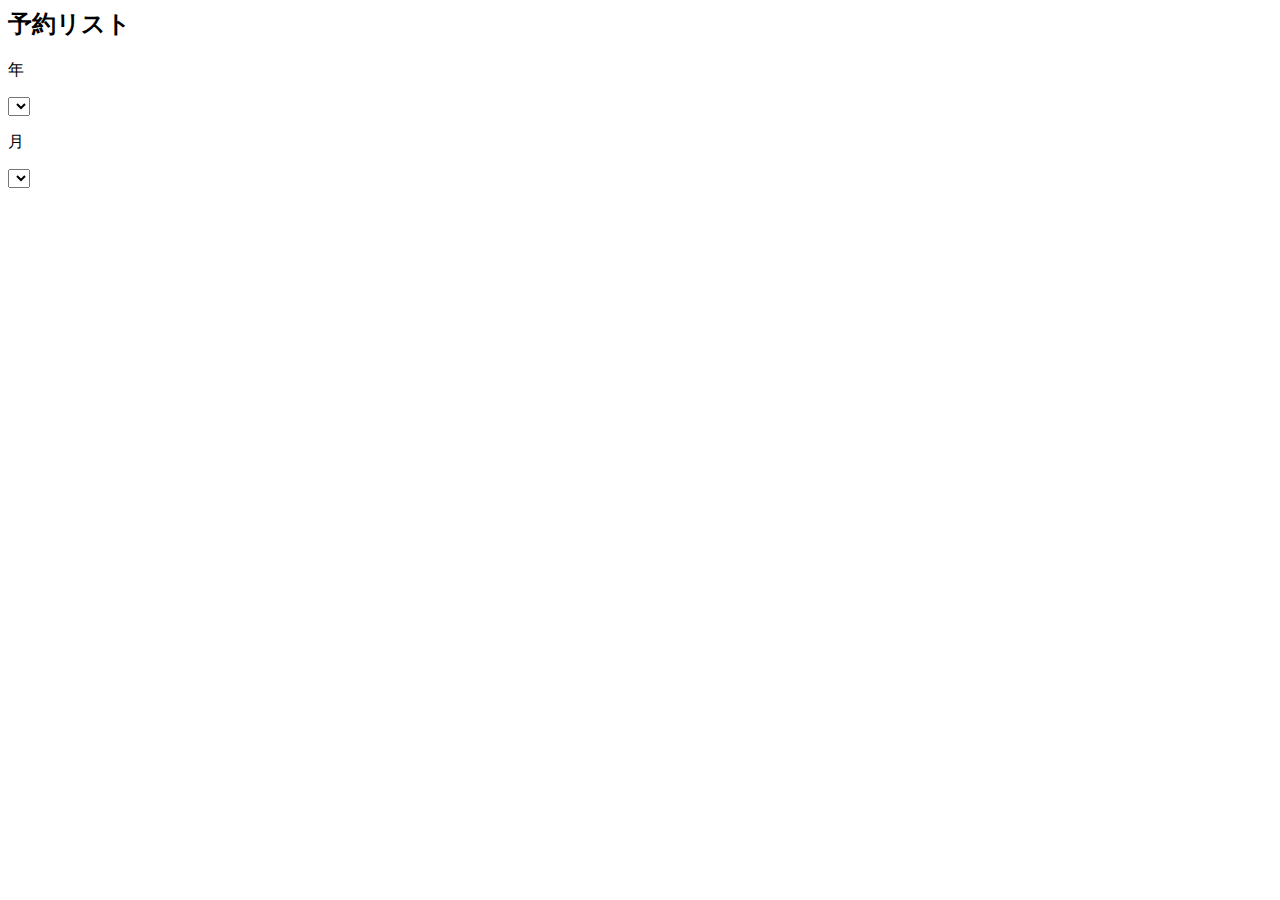
<file: src/main/resources/templates/admin/index.html>
<!DOCTYPE>
<html lang="ja" xmlns:th="http://www.thymeleaf.org"
	xmlns:layout="http://www.ultraq.net.nz/thymeleaf/layout"
	layout:decorate="~{layout/layout}">
<head>
<meta charset="UTF-8" th:remove="tag">
<meta name="viewport" content="width=device-width, initial-scale=1">
<title>予約システム：予約一覧画面</title>
<script th:src="@{/js/admin.js}"></script>
</head>
<body>
	<main layout:fragment="content">
		<div class="container w-50">

			<p th:if="${flush != null}" id="flush-success"
				class="js-5 my-5 mx-auto" th:text="${flush}"></p>

			<h2 class="text-center mt-5">予約リスト</h2>

			<div
				class="mx-auto d-flex justify-content-around align-items-center date my-5">
				<div class="w-25 text-center">
					<p>年</p>
					<select id="yearSelect" class="select text-center w-50"
						onchange="getReservationsByYearAndMonth()">
					</select>
				</div>
				<div class="w-25 text-center">
					<p>月</p>
					<select id="monthSelect" class="select text-center w-50"
						onchange="getReservationsByYearAndMonth()">
					</select>
				</div>
			</div>

			<table id="reservationList" class="border mx-auto w-100">
			</table>
			<div id="pagenation" class="mt-3"></div>
			<div id="noDataMessage"></div>
		</div>
	</main>
</body>
</html>
</file>
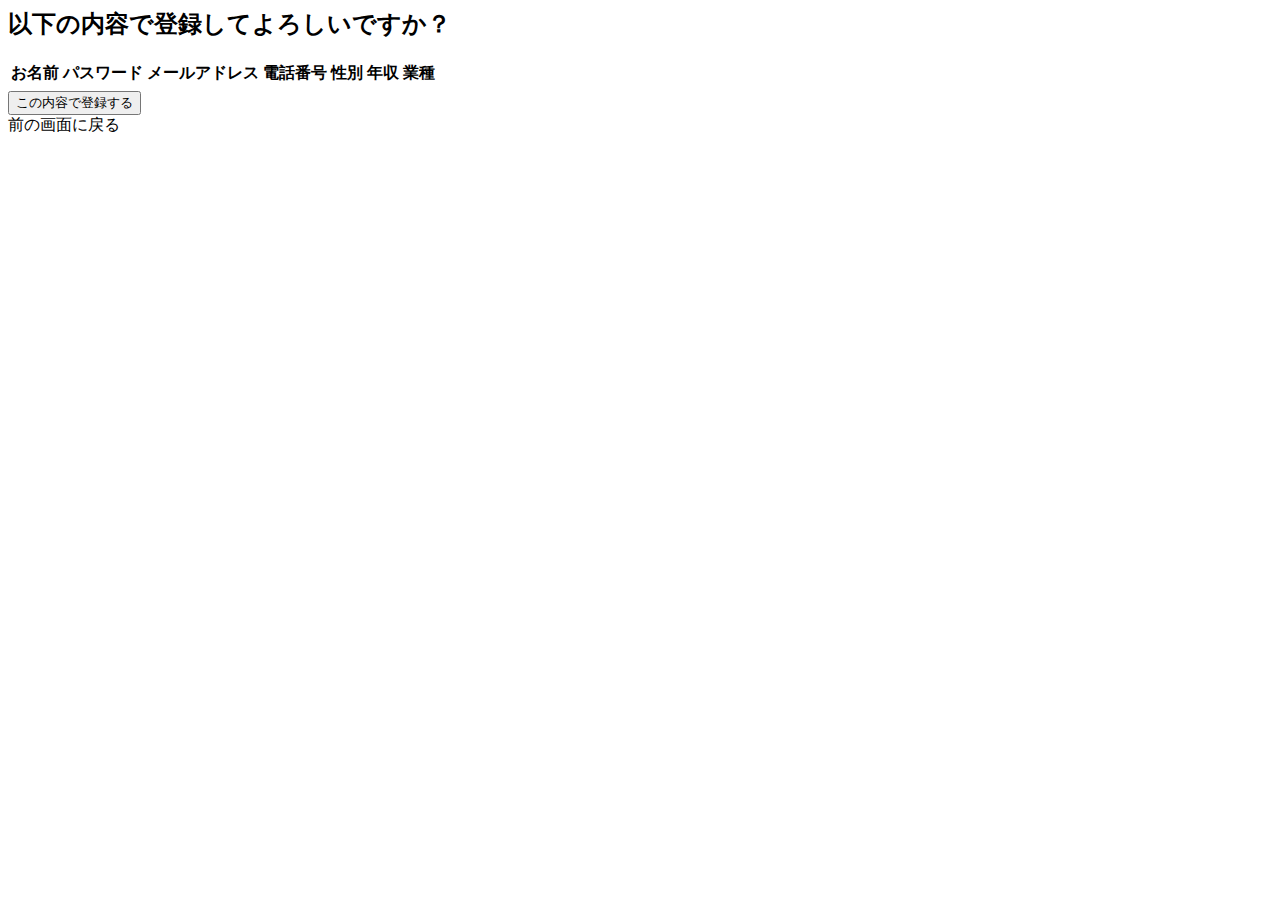
<file: src/main/resources/templates/confirm.html>
<!DOCTYPE>
<html lang="ja" xmlns:th="http://www.thymeleaf.org"
	xmlns:layout="http://www.ultraq.net.nz/thymeleaf/layout"
	layout:decorate="~{layout/layout}">
<head>
<meta charset="UTF-8" th:remove="tag">
<meta name="viewport" content="width=device-width, initial-scale=1">
</head>
<body>
	<main layout:fragment="content">
		<h2 class="text-center my-5">以下の内容で登録してよろしいですか？</h2>
		<table class="mx-auto w-50 h-75 fs-5 mb-5 vertical">
			<thead class="w-50">
				<tr>
					<th>お名前</th>
					<th>パスワード</th>
					<th>メールアドレス</th>
					<th>電話番号</th>
					<th>性別</th>
					<th>年収</th>
					<th>業種</th>
				</tr>
			</thead>
			<tbody class="w-50">
				<tr>
					<td th:text="${#session.getAttribute('user').username}"></td>
					<td th:text="${#session.getAttribute('user').password}"></td>
					<td th:text="${#session.getAttribute('user').email}"></td>
					<td th:text="${#session.getAttribute('user').phone}"></td>
					<td
						th:text="${T(com.example.demo.util.Type).GENDERS.get(#session.getAttribute('user').gender)}"></td>
					<td
						th:text="${T(com.example.demo.util.Income).INCOME.get(#session.getAttribute('user').income)}"></td>
					<td
						th:text="${T(com.example.demo.util.Job).INDUSTRY.get(#session.getAttribute('user').industry)}"></td>
				</tr>
			</tbody>
		</table>

		<form th:action="@{/register}" class="w-50 mx-auto text-center mb-5"
			method="post">
			<button type="submit" class="btn btn-primary w-50">この内容で登録する</button>
			<div class="text-center">
				<a th:href="@{/register}"
					class="btn btn-secondary mx-auto my-5 w-50">前の画面に戻る</a>
			</div>
		</form>
	</main>
</body>
</html>
</file>
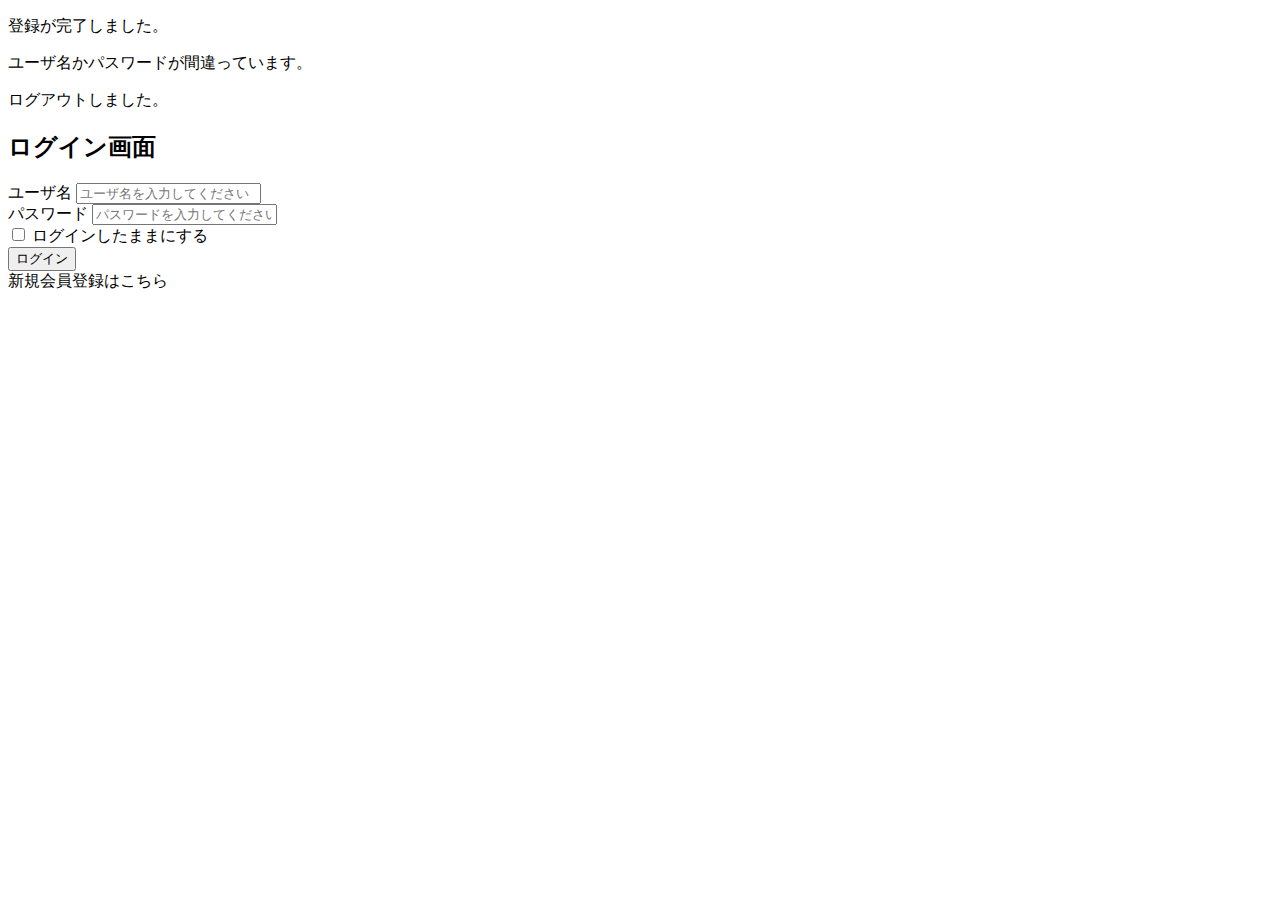
<file: src/main/resources/templates/login.html>
<!DOCTYPE html>
<html xmlns:th="http://www.thymeleaf.org" xmlns:layout="http://www.ultraq.net.nz/thymeleaf/layout"
    layout:decorate="~{layout/layout}">

<head>
    <meta charset="UTF-8">
</head>

<body>
    <!-- コンテンツの表示 -->
    <main layout:fragment="content" class="bg-image">
        <div class="container">
            <div class="row align-items-center justify-content-center">

                <p th:if="${param.register}" id="flush-success"
                    class="d-flex align-items-center justify-content-center w-50 fs-5 mt-5">登録が完了しました。</p>
                <p th:if="${param.error}" id="flush-danger"
                    class="d-flex align-items-center justify-content-center w-50 fs-5 mt-5">ユーザ名かパスワードが間違っています。</p>
                <p th:if="${param.logout}" id="flush-success"
                    class="d-flex align-items-center justify-content-center w-50 fs-5 mt-5">ログアウトしました。</p>

                <h2 class="my-5 text-center">ログイン画面</h2>

                <form th:action="@{/login}" method="post" class="p=0">

                    <div class="form-group mb-5 w-25 mx-auto">
                        <label for="username">ユーザ名</label> <input type="text" name="username" class="form-control input"
                            placeholder="ユーザ名を入力してください">
                    </div>

                    <div class="form-group mb-5 w-25 mx-auto">
                        <label for="password">パスワード</label> <input type="password" name="password"
                            class="form-control input" placeholder="パスワードを入力してください">
                    </div>

                    <div class="text-center mb-5">
                        <input type="checkbox" name="remember-me"> <label>ログインしたままにする</label>
                    </div>

                    <div class="row justify-content-center">
                        <button type="submit" class="btn btn-primary w-25 mx-auto mb-5">ログイン</button>
                    </div>

                </form>

                <div class="mx-auto text-center mb-5">
                    <a th:href="@{/register}">新規会員登録はこちら</a>
                </div>

            </div>
        </div>
    </main>
</body>

</html>
</file>
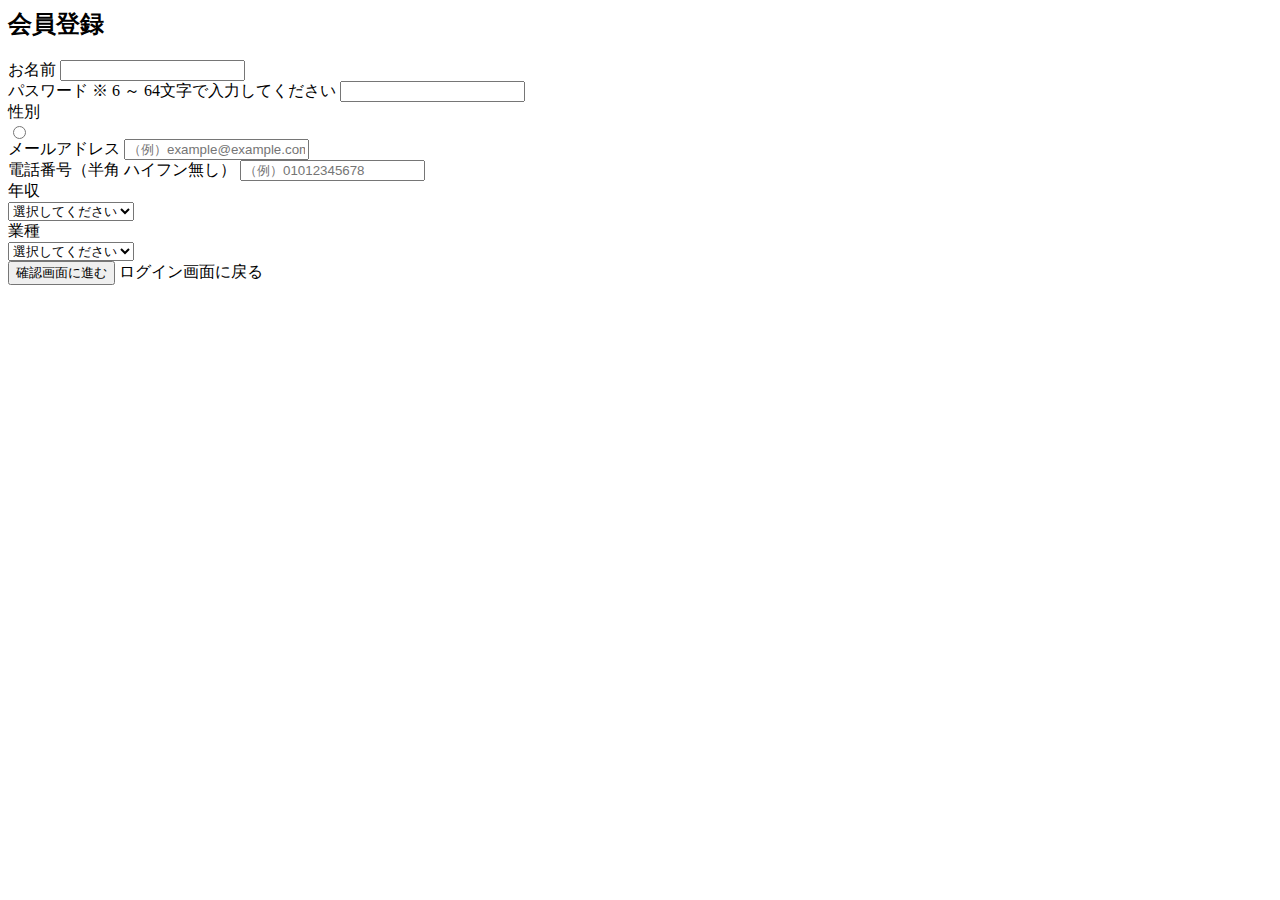
<file: src/main/resources/templates/register.html>
<!DOCTYPE>
<html lang="ja" xmlns:th="http://www.thymeleaf.org"
	xmlns:layout="http://www.ultraq.net.nz/thymeleaf/layout"
	layout:decorate="~{layout/layout}">
<head>
<meta charset="UTF-8" th:remove="tag">
<meta name="viewport" content="width=device-width, initial-scale=1">
</head>
<body>
	<main layout:fragment="content">
		<div class="container w-50">
			<h2 class="text-center my-5">会員登録</h2>
			<form th:action="@{/confirm}" th:object="${user}" method="post"
				novalidate>

				<div class="form-group mb-5">
					<label for="username" class="form-label">お名前</label> <input
						type="text" class="form-control input" th:errorclass="is-invalid"
						th:field="*{username}">
					<div class="invalid-feedback" th:errors="*{username}"></div>
				</div>

				<div class="form-group mb-5">
					<label for="password" class="form-label">パスワード <span
						class="text-black-50">※ 6 ～ 64文字で入力してください</span></label> <input
						type="password" class="form-control input"
						th:errorclass="is-invalid" th:field="*{password}">
					<div class="invalid-feedback" th:errors="*{password}"></div>
				</div>

				<label class="mb-5">性別</label>
				<div class="d-flex justify-content-between">
					<div class="form-check mb-5 w-25"
						th:each="gender:${T(com.example.demo.util.Type).GENDERS}">
						<input type="radio" class="form-check-input check"
							th:field="*{gender}" th:value="${gender.key}"> <label
							class="form-check-label" th:for="${#ids.prev('gender')}"
							th:text="${gender.value}"></label>
					</div>
				</div>

				<div class="form-group mb-5">
					<label for="email" class="form-label">メールアドレス</label> <input
						type="email" name="email" class="form-control input"
						th:errorclass="is-invalid" th:field="*{email}"
						placeholder="（例）example@example.com">
					<div class="invalid-feedback" th:errors="*{email}"></div>
				</div>

				<div class="form-group mb-5">
					<label for="phone" class="form-label">電話番号（半角 ハイフン無し）</label> <input
						type="email" name="email" class="form-control input"
						th:errorclass="is-invalid" th:field="*{phone}"
						placeholder="（例）01012345678">
					<div class="invalid-feedback" th:errors="*{phone}"></div>
				</div>

				<label class="mb-5">年収</label>
				<div>
					<div class="mb-5 w-100 select-wrap">
						<select th:field="*{income}" class="select w-100"
							th:errorclass="is-invalid">
							<option th:value="0">選択してください</option>
							<option
								th:each="income:${T(com.example.demo.util.Income).INCOME}"
								th:value="${income.key}" th:text="${income.value}"></option>
						</select>
						<div class="invalid-feedback" th:errors="*{income}"></div>
					</div>
				</div>

				<label class="mb-5">業種</label>
				<div>
					<div class="mb-5 w-100 select-wrap">
						<select th:field="*{industry}" class="select w-100"
							th:errorclass="is-invalid">
							<option th:value="0">選択してください</option>
							<option
								th:each="industry:${T(com.example.demo.util.Job).INDUSTRY}"
								th:value="${industry.key}" th:text="${industry.value}"></option>
						</select>
						<div class="invalid-feedback" th:errors="*{industry}"></div>
					</div>
				</div>

				<div class="text-center">
					<button class="btn btn-primary w-50 mx-auto mb-5" type="submit">確認画面に進む</button>
					<a th:href="@{/}" class="btn btn-secondary mb-5 w-50">ログイン画面に戻る</a>
				</div>
			</form>
		</div>
	</main>
</body>
</html>
</file>
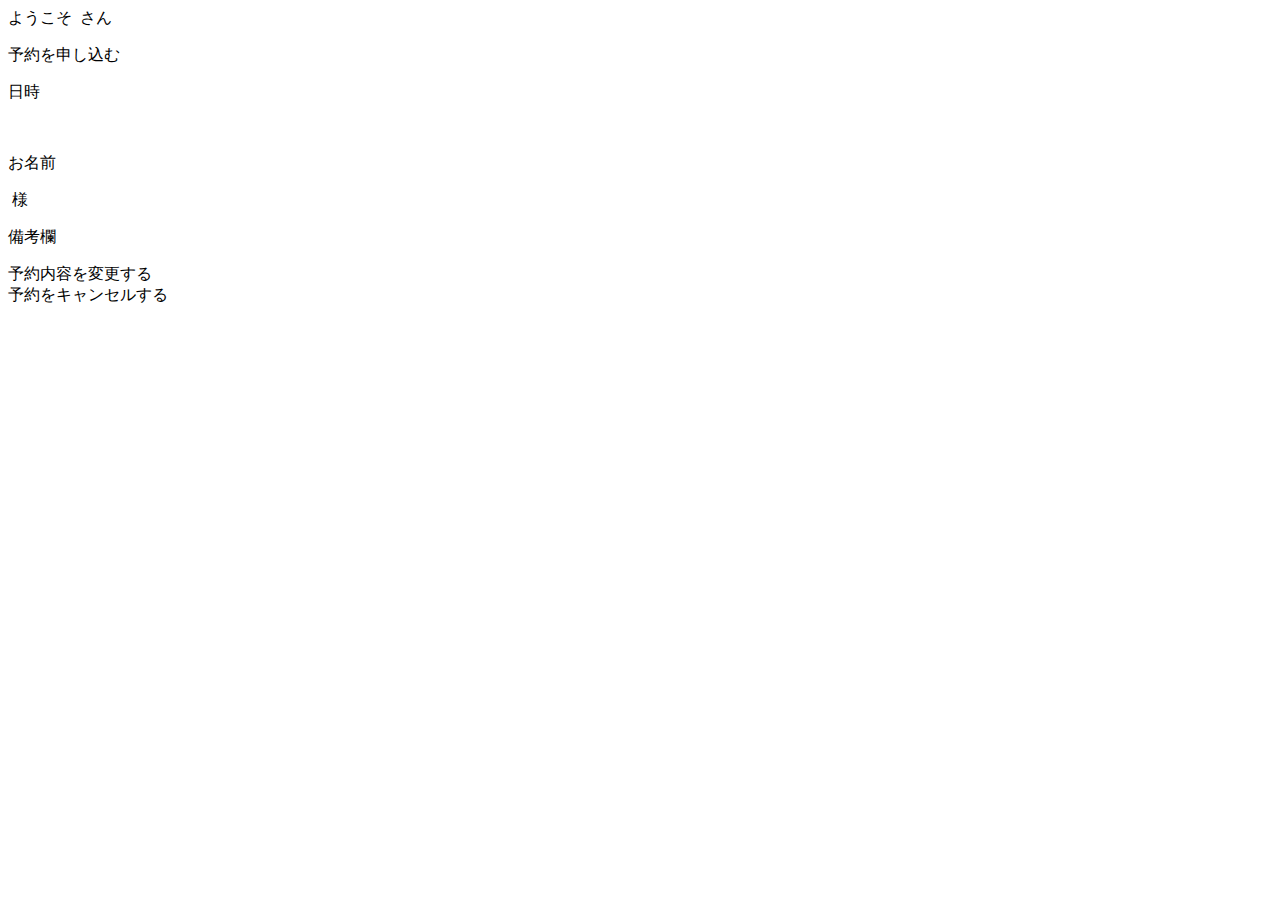
<file: src/main/resources/templates/user.html>
<!DOCTYPE>
<html lang="ja" xmlns:th="http://www.thymeleaf.org"
	xmlns:layout="http://www.ultraq.net.nz/thymeleaf/layout"
	layout:decorate="~{layout/layout}">
<head>
<meta charset="UTF-8" th:remove="tag">
<meta name="viewport" content="width=device-width, initial-scale=1">
</head>
<body>
	<main layout:fragment="content">
		<div class="container">

			<p id="flush" class="js-5 my-5 mx-auto">
				ようこそ&nbsp;<span th:text="${session['username']}" class="mx-3"></span>&nbsp;さん
			</p>
			<p th:if="${flush != null}" id="flush-success"
				class="js-5 my-5 mx-auto" th:text="${flush}"></p>

			<div th:if="${#session.getAttribute('reserve') == null}"
				class="text-center mx-auto">
				<a th:href="@{/reserve}" class="btn btn-primary my-5 w-25">予約を申し込む</a>
			</div>

			<div th:if="${#session.getAttribute('reserve') != null}">

				<div id="details" class="p-5 border mx-auto w-50"
					th:object="${reserve}">

					<div class="wrapper w-75 mx-auto ">
						<p>日時</p>
						<div class="d-flex justify-content-start">
							<p th:text="*{reserveDate}"></p>
							&nbsp;&nbsp;
							<p th:text="*{reserveTime}"></p>
						</div>
					</div>

					<div class="wrapper w-75 mx-auto">
						<p>お名前</p>
						<p>
							<span th:text="*{user_id.username}"></span>&nbsp;様
						</p>
					</div>

					<div class="wrapper w-75 mx-auto">
						<p>備考欄</p>
						<p th:text="*{remarks}" id="remarks"
							class="border mx-auto w-100 p-3"></p>
					</div>

				</div>

				<div class="mx-auto text-center">
					<a th:href="@{/reserve/edit}" class="btn btn-primary my-5 w-25">予約内容を変更する</a>
				</div>
				<div class="text-center">
					<a th:href="@{/reserve/delete}" class="btn btn-danger mb-5 w-25">予約をキャンセルする</a>
				</div>
			</div>

		</div>
	</main>
</body>
</html>
</file>
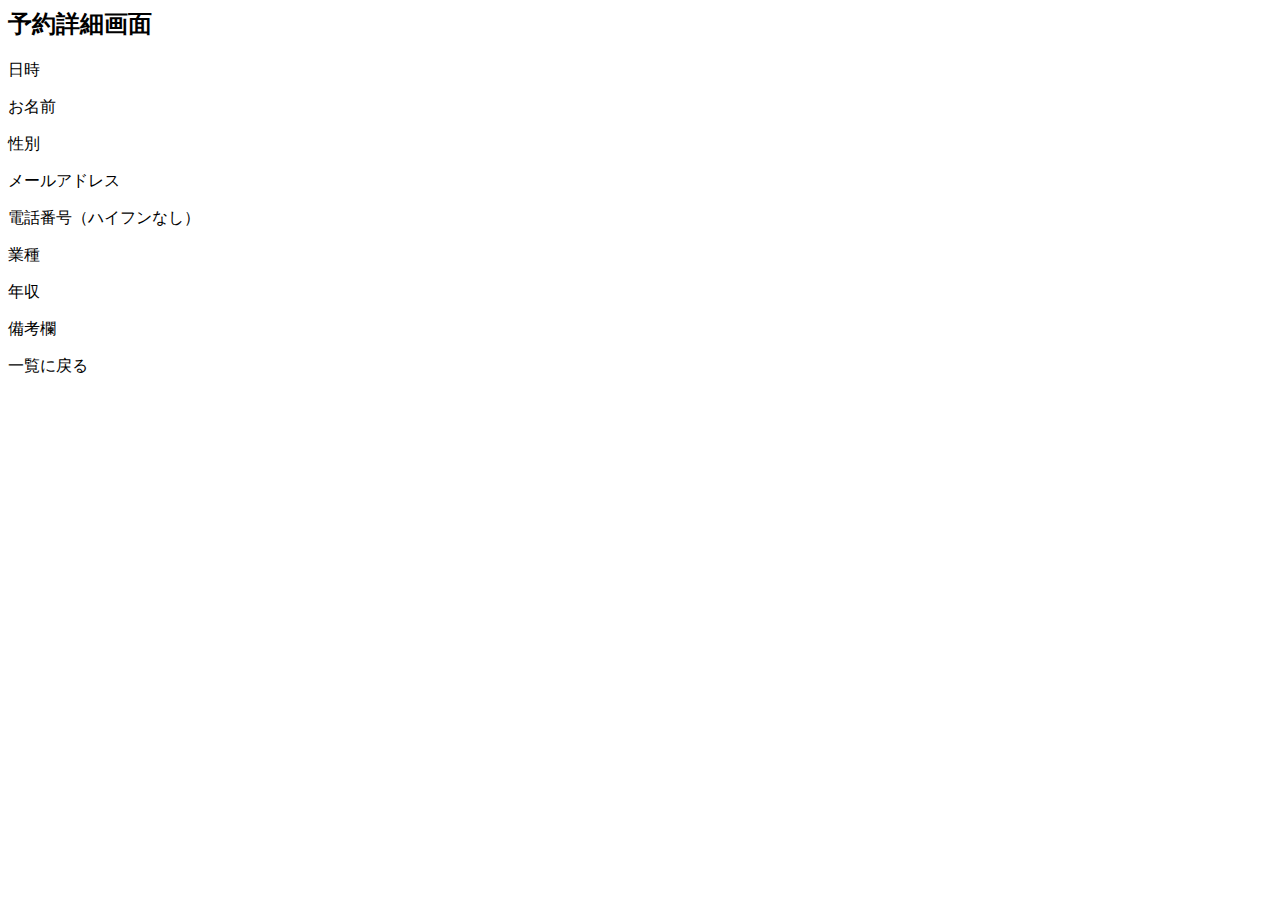
<file: src/main/resources/templates/admin/reserveDetails.html>
<!DOCTYPE>
<html lang="ja" xmlns:th="http://www.thymeleaf.org"
	xmlns:layout="http://www.ultraq.net.nz/thymeleaf/layout"
	layout:decorate="~{layout/layout}">
<head>
<meta charset="UTF-8" th:remove="tag">
<meta name="viewport" content="width=device-width, initial-scale=1">
<title>管理者専用ページ: 予約詳細画面</title>
</head>
<body>
	<main layout:fragment="content">
		<div class="container w-50">
			<h2 class="text-center my-5">予約詳細画面</h2>
			<div class="w-50 mx-auto fs-5">
				<div class="mb-5">
					<label>日時</label>
					<p th:text="*{reserve.reserveDate}"></p>
				</div>
				<div class="mb-5">
					<label class="form-label">お名前</label>
					<p th:text="*{user.username}"></p>
				</div>
				<div class="mb-5">
					<label class="form-label">性別</label>
					<p
						th:text="${T(com.example.demo.util.Type).GENDERS.get(user.gender)}"></p>
				</div>
				<div class="mb-5">
					<label class="form-label">メールアドレス</label>
					<p th:text="*{user.email}"></p>
				</div>
				<div class="mb-5">
					<label class="form-label">電話番号（ハイフンなし）</label>
					<p th:text="*{user.phone}"></p>
				</div>
				<div class="mb-5">
					<label class="form-label">業種</label>
					<p
						th:text="${T(com.example.demo.util.Job).INDUSTRY.get(user.industry)}"></p>
				</div>
				<div class="mb-5">
					<label class="form-label">年収</label>
					<p
						th:text="${T(com.example.demo.util.Income).INCOME.get(user.income)}"></p>
				</div>
				<div class="mb-5 border remarks">
					<label class="form-label">備考欄</label>
					<p th:text="*{reserve.remarks}"></p>
				</div>
			</div>
		</div>

		<div class="mx-auto w-25 text-center my-5">
			<a th:href="@{/}" class="btn btn-secondary w-50">一覧に戻る</a>
		</div>
	</main>
</body>
</html>
</file>
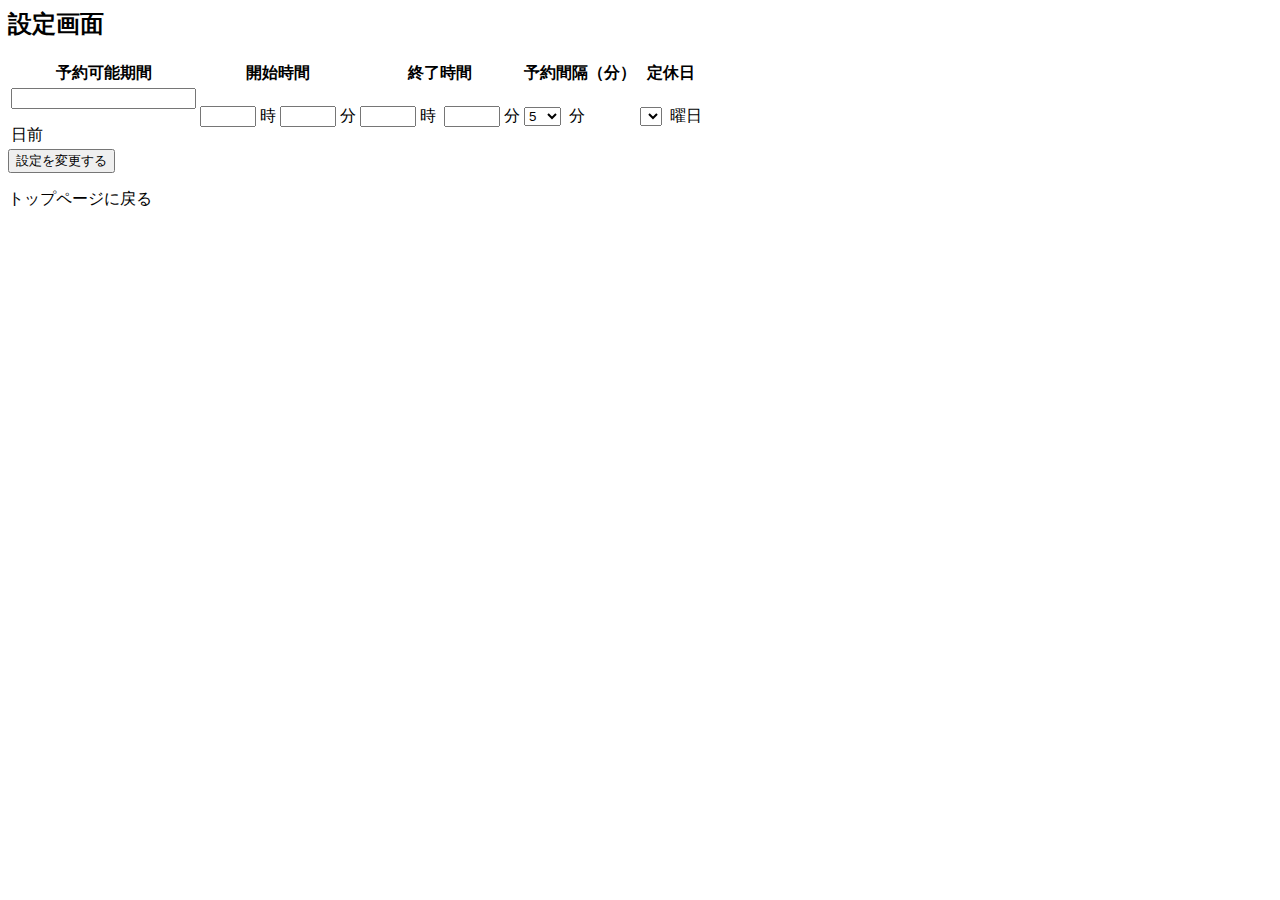
<file: src/main/resources/templates/admin/setting.html>
<!DOCTYPE>
<html lang="ja" xmlns:th="http://www.thymeleaf.org"
	xmlns:layout="http://www.ultraq.net.nz/thymeleaf/layout"
	layout:decorate="~{layout/layout}">
<head>
<meta charset="UTF-8" th:remove="tag">
<meta name="viewport" content="width=device-width, initial-scale=1">
<title>管理者専用ページ: 設定画面</title>
<script th:src="@{/js/setting.js}"></script>
</head>
<body>
	<main layout:fragment="content">
		<h2 class="text-center my-5">設定画面</h2>
		<form th:action="@{/admin/setting}" method="post"
			th:object="${settingForm}">

			<table id="setting-table" class="vertical mx-auto">
				<thead>
					<tr>
						<th scope="row"><label for="${reservableDate}"
							class="form-label">予約可能期間</label></th>
						<th scope="row"><label for="${startTime}" class="form-label">開始時間</label></th>
						<th scope="row"><label for="${endTime}" class="form-label">終了時間</label></th>
						<th scope="row"><label for="${timeInterval}"
							class="form-label">予約間隔（分）</label></th>
						<th scope="row"><label for="${storeHoliday}"
							class="form-label">定休日</label></th>
					</tr>
				</thead>
				<tbody>
					<tr>
						<td><div class="d-flex align-items-center mx-auto">
								<input type="number" class="form-control input w-50"
									id="reservableDate" th:value="${reservableDate}"
									th:field="*{reservableDate}">
								<p>日前</p>
							</div></td>
						<td><div class="d-flex align-items-center">
								<input type="number" class="form-control input w-25"
									th:value="${startHours}" max="22" min="0"
									th:field="*{startHours}" oninput="setMinimumEndTimes()">&nbsp;<span>時</span>
								<input type="number" class="form-control input w-25"
									th:value="${startMinutes}" max="50" min="0" step="10"
									th:field="*{startMinutes}" oninput="setMinimumEndTimes()">&nbsp;<span>分</span>
							</div></td>
						<td><div class="d-flex align-items-center">
								<input type="number" class="form-control input w-25"
									th:value="${endHours}" max="23" min="0" th:field="*{endHours}"
									oninput="setMinimumEndTimes()">&nbsp;<span>時</span>&nbsp;
								<input type="number" class="form-control input w-25"
									th:value="${endMinutes}" max="50" min="0" step="10"
									th:field=*{endMinutes} oninput="setMinimumEndTimes()">&nbsp;<span>分</span>
							</div></td>
						<td><div class="d-flex align-items-center">
								<select class="select w-25 text-center dayOfWeek"
									th:field="*{timeInterval}">
									<option value="5">5</option>
									<option value="15">15</option>
									<option value="30">30</option>
									<option value="60">60</option>
								</select> &nbsp;<span>分</span>
							</div></td>
						<td>
							<div class="d-flex align-items-center">
								<select class="select w-25 text-center dayOfWeek"
									th:field="*{dayOff}">
									<option th:each="day : ${dayOfWeek}" th:value="${day}"
										th:text="${day}" th:selected="${day == storeHoliday}"></option>
								</select> &nbsp;<span>曜日</span>
							</div>
						</td>
					</tr>
				</tbody>
			</table>

			<div class="text-center">
				<button class="btn btn-primary mt-5" type="submit">設定を変更する</button>
			</div>

		</form>

		<div class="mx-auto w-25 text-center my-5">
			<a th:href="@{/}">トップページに戻る</a>
		</div>
	</main>
</body>
</html>
</file>
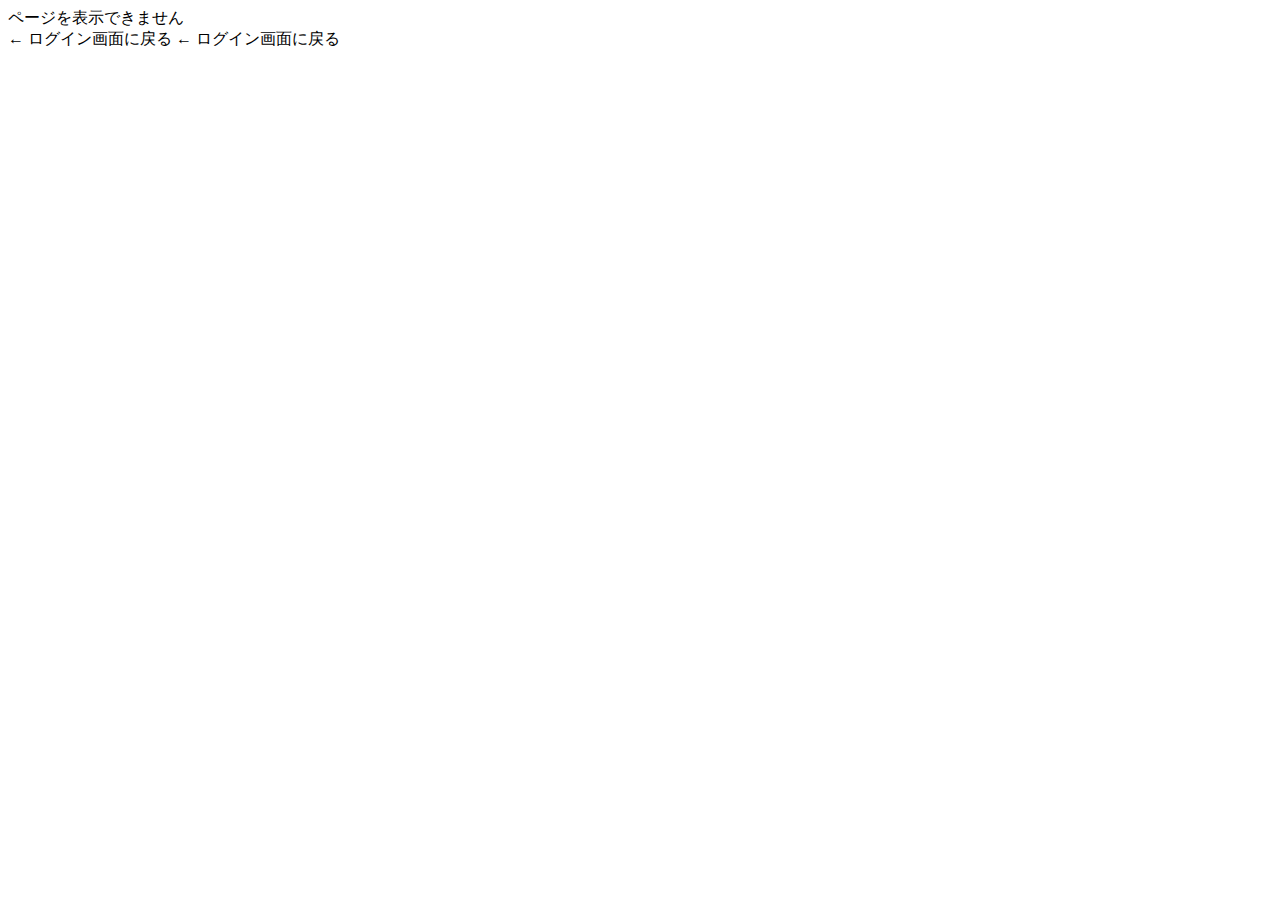
<file: src/main/resources/templates/fragments/message.html>
<!DOCTYPE html>
<html lang="ja"
 xmlns:th="http://www.thymeleaf.org"
 xmlns:layout="http://www.ultraq.net.nz/thymeleaf/layout"
 layout:decorate="~{layout/layout}">
<head>
  <meta charset="UTF-8" th:remove="tag">
  <meta name="viewport" content="width=device-width, initial-scale=1">
</head>
<body>
  <div th:fragment="error">
      <div class="text-center">
          <div class="display-1" th:text="${status}"></div>
          <div class="text-muted mb-4" th:text="${error}"></div>
          <div class="text-muted mb-5">ページを表示できません</div>
          
          <a th:if="${#httpServletRequest.getSession().getAttribute('username') == null}" th:href="@{/login}">&larr; ログイン画面に戻る</a>
          <a th:if="${#httpServletRequest.getSession().getAttribute('username') != null}" th:href="@{/logout}">&larr; ログイン画面に戻る</a>
      </div>
  </div>
</body>
</html>
</file>
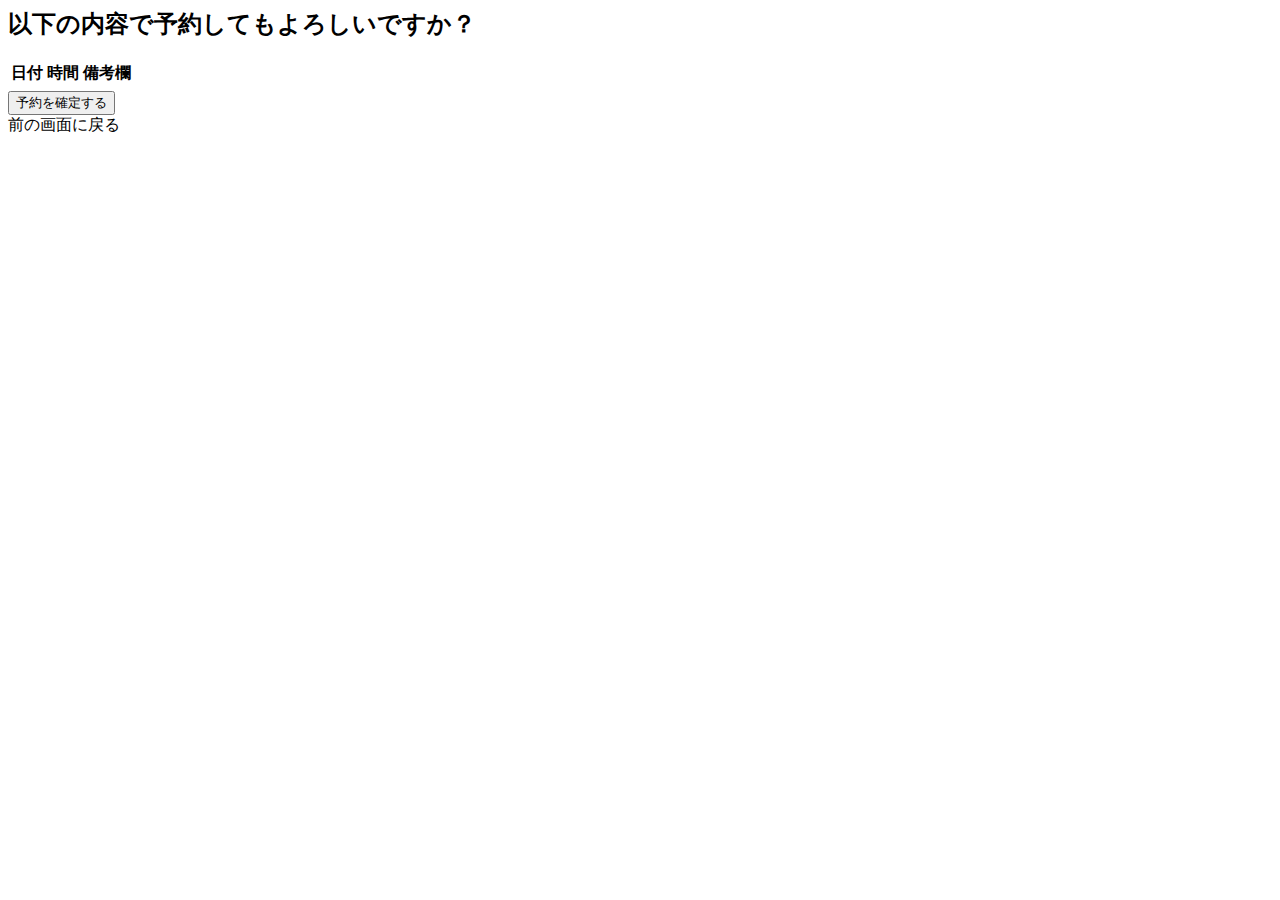
<file: src/main/resources/templates/reserve/confirm.html>
<!DOCTYPE>
<html lang="ja" xmlns:th="http://www.thymeleaf.org"
	xmlns:layout="http://www.ultraq.net.nz/thymeleaf/layout"
	layout:decorate="~{layout/layout}">
<head>
<meta charset="UTF-8" th:remove="tag">
<meta name="viewport" content="width=device-width, initial-scale=1">
</head>
<body>
	<main layout:fragment="content">
		<div class="container">
			<h2 class="text-center my-5">以下の内容で予約してもよろしいですか？</h2>
			<table class="mx-auto w-50 h-75 fs-5 mb-5 vertical">
				<thead class="w-50">
					<tr>
						<th>日付</th>
						<th>時間</th>
						<th>備考欄</th>
					</tr>
				</thead>
				<tbody>
					<tr>
						<td th:text="*{reserve.reserveDate}"></td>
						<td th:text="*{reserve.reserveTime}"></td>
						<td th:text="*{reserve.remarks}"></td>
					</tr>
				</tbody>
			</table>
			<form th:action="@{/reserve/complete}" method="post"
				th:object="${reserve}" class="text-center mb-5">
				<button type="submit" class="btn btn-primary w-50 mb-5">予約を確定する</button>
				<div class="text-center">
					<a th:href="@{/reserve}"
						class="btn btn-secondary mx-auto mb-5 w-50">前の画面に戻る</a>
				</div>
			</form>
		</div>
	</main>
</body>
</html>
</file>
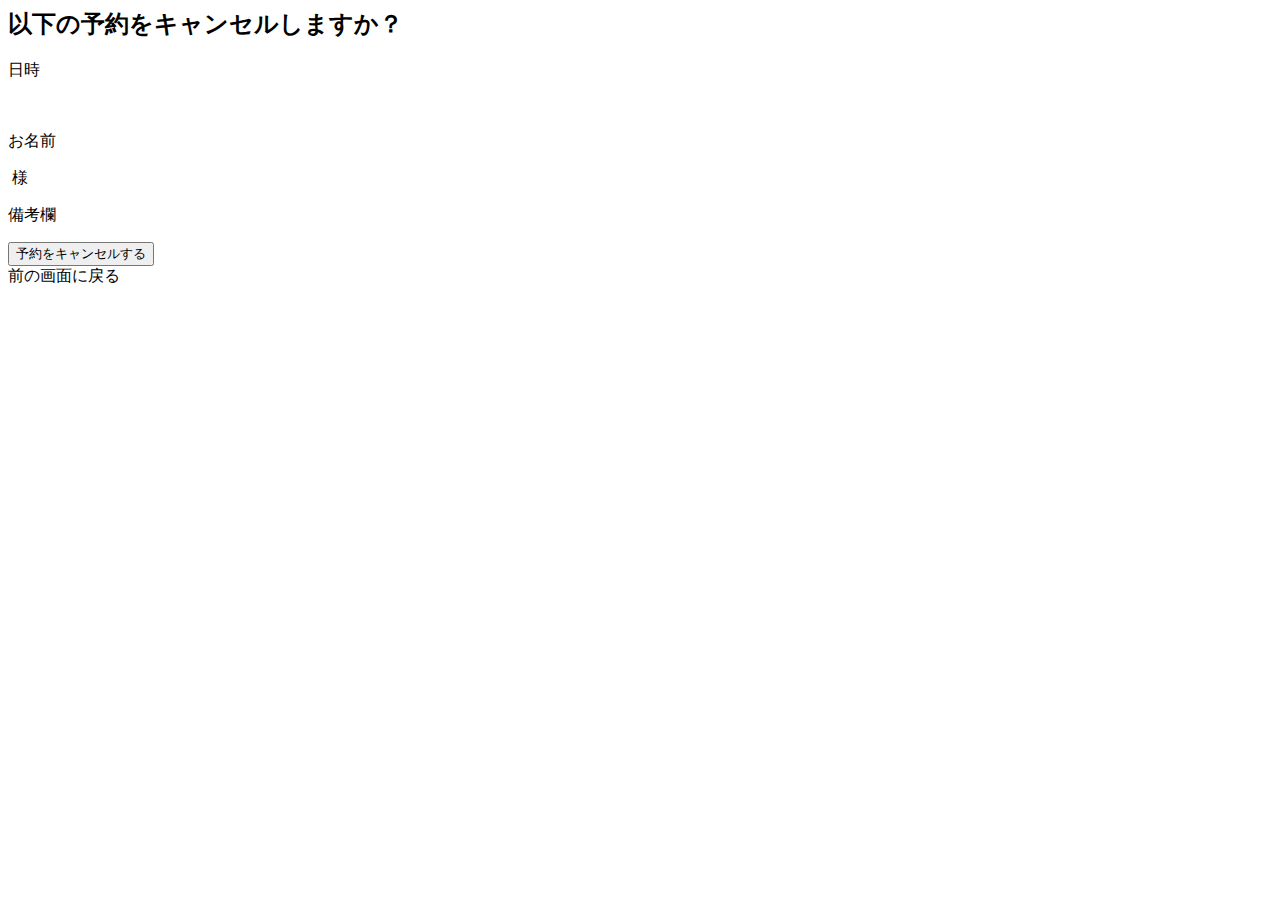
<file: src/main/resources/templates/reserve/delete.html>
<!DOCTYPE>
<html lang="ja" xmlns:th="http://www.thymeleaf.org"
	xmlns:layout="http://www.ultraq.net.nz/thymeleaf/layout"
	layout:decorate="~{layout/layout}">
<head>
<meta charset="UTF-8" th:remove="tag">
<meta name="viewport" content="width=device-width, initial-scale=1">
<title>予約システム：予約キャンセルページ</title>
</head>
<body>
	<main layout:fragment="content">
		<div class="container">

			<h2 class="text-center my-5">以下の予約をキャンセルしますか？</h2>
			<div id="details" class="p-5 border mx-auto w-50"
				th:object="${reserve}">

				<div class="wrapper w-75 mx-auto ">
					<p>日時</p>
					<div class="d-flex justify-content-start">
						<p th:text="*{reserveDate}"></p>
						&nbsp;&nbsp;
						<p th:text="*{reserveTime}"></p>
					</div>
				</div>

				<div class="wrapper w-75 mx-auto">
					<p>お名前</p>
					<p>
						<span th:text="*{user_id.username}"></span>&nbsp;様
					</p>
				</div>

				<div class="wrapper w-75 mx-auto">
					<p>備考欄</p>
					<p th:text="*{remarks}" id="remarks"
						class="border mx-auto w-100 p-3"></p>
				</div>

			</div>
			<form th:action="@{/reserve/delete}" method="post"
				class="text-center my-5">
				<button class="btn btn-danger mb-5 w-25" type="submit">予約をキャンセルする</button>
				<div class="text-center">
					<a th:href="@{/}" class="btn btn-secondary mx-auto mb-5 w-25">前の画面に戻る</a>
				</div>
			</form>

		</div>

	</main>
</body>
</html>
</file>
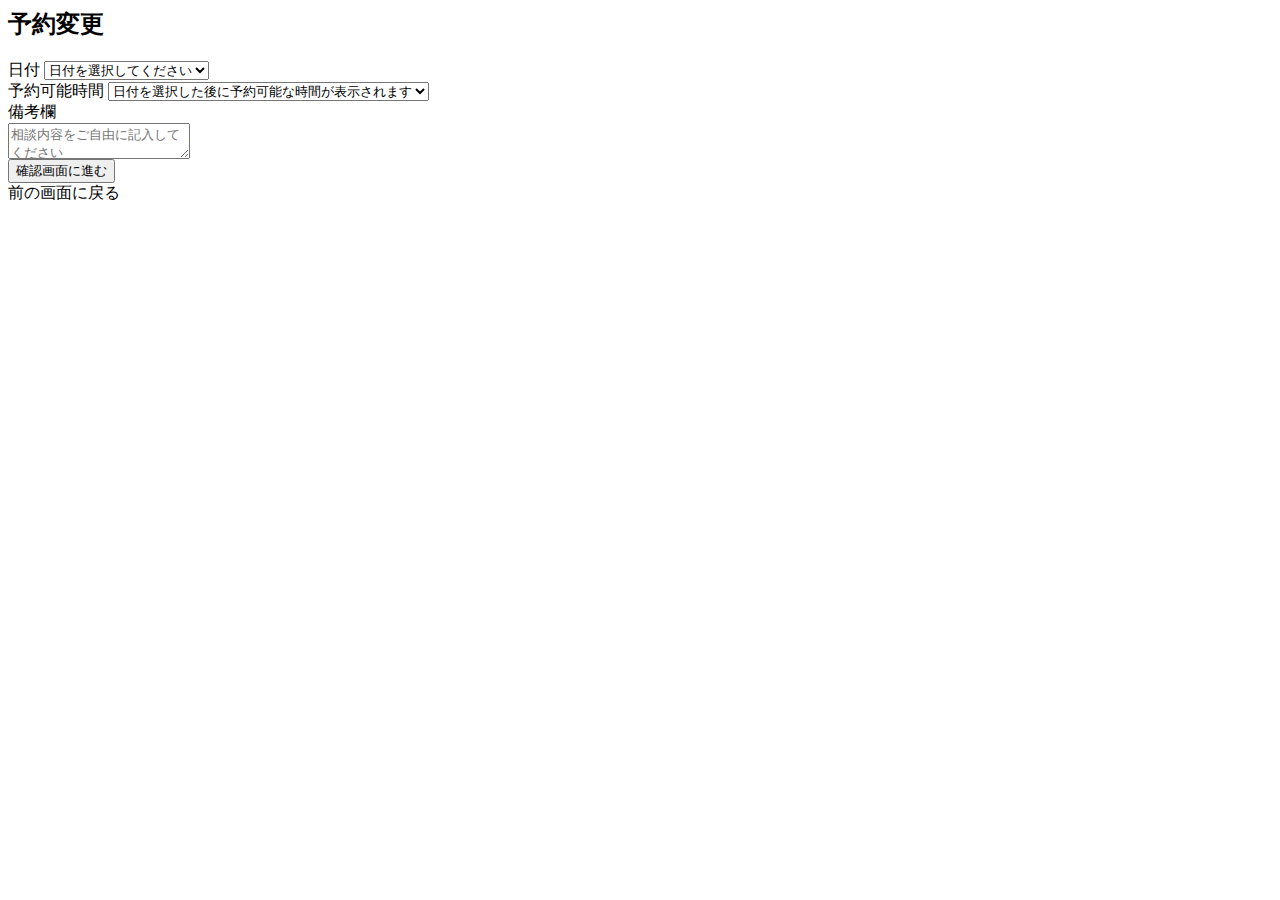
<file: src/main/resources/templates/reserve/edit.html>
<!DOCTYPE>
<html lang="ja" xmlns:th="http://www.thymeleaf.org"
	xmlns:layout="http://www.ultraq.net.nz/thymeleaf/layout"
	layout:decorate="~{layout/layout}">
<head>
<meta charset="UTF-8" th:remove="tag">
<meta name="viewport" content="width=device-width, initial-scale=1">
<title>予約システム： 予約変更ページ</title>

<script th:src="@{/js/reservation.js}"></script>
</head>
<body>
	<main layout:fragment="content">
		<div class="w-75 mx-auto">
			<h2 class="text-center my-5">予約変更</h2>

			<form th:action="@{/reserve/editConfirm}" method="post"
				th:object="${reserve}" novalidate>
				<div class="mb-5 w-100 select-wrap mx-auto form-group">
					<label for="${date}" class="mb-3">日付</label> <select
						class="select mx-auto w-100" th:field="*{reserveDate}"
						th:errorclass="is-invalid" onchange="getAvailableTimes()">
						<option value="" id="default">日付を選択してください</option>
						<option th:each="reserveDate : ${#session.getAttribute('dates')}"
							th:text="${#temporals.format(reserveDate, 'yyyy年MM月dd日')}"
							th:value="${{reserveDate}}"></option>
					</select>
					<div class="invalid-feedback" th:error="*{reserveDate}"></div>
				</div>

				<div class="mb-5 w-100 select-wrap mx-auto form-group">
					<label for="${time}" class="mb-3">予約可能時間</label> <select
						class="select mx-auto w-100" th:field="*{reserveTime}"
						th:errorclass="is-invalid">
						<option value="">日付を選択した後に予約可能な時間が表示されます</option>
					</select>
					<div class="invalid-feedback" th:error="*{reserveTime}"></div>
				</div>

				<label for="remarks">備考欄</label>
				<div class="form-group w-100 mx-auto my-5 h-50">
					<textarea th:field="*{remarks}" class="w-100 h-100"
						placeholder="相談内容をご自由に記入してください"></textarea>
				</div>

				<div class="text-center">
					<button class="btn btn-primary w-50 mx-auto mb-5" type="submit">確認画面に進む</button>
					<div class="text-center">
						<a th:href="@{/}" class="btn btn-secondary mx-auto mb-5 w-50">前の画面に戻る</a>
					</div>
				</div>
			</form>

		</div>
	</main>

</body>
</html>
</file>
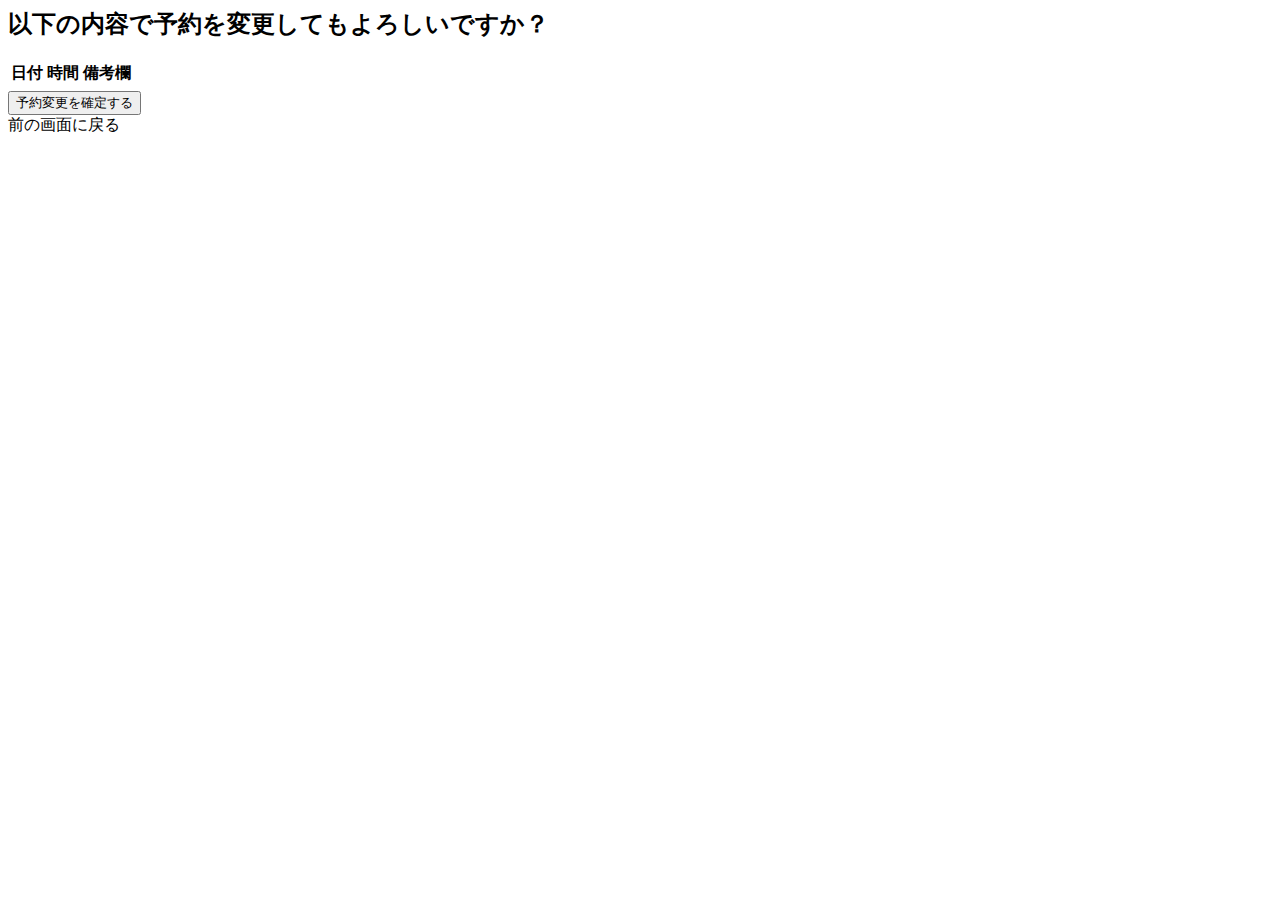
<file: src/main/resources/templates/reserve/editConfirm.html>
<!DOCTYPE>
<html lang="ja" xmlns:th="http://www.thymeleaf.org"
	xmlns:layout="http://www.ultraq.net.nz/thymeleaf/layout"
	layout:decorate="~{layout/layout}">
<head>
<meta charset="UTF-8" th:remove="tag">
<meta name="viewport" content="width=device-width, initial-scale=1">
</head>
<body>
	<main layout:fragment="content">
		<div class="container">
			<h2 class="text-center my-5">以下の内容で予約を変更してもよろしいですか？</h2>
			<table class="mx-auto w-50 h-75 fs-5 mb-5 vertical">
				<thead class="w-50">
					<tr>
						<th>日付</th>
						<th>時間</th>
						<th>備考欄</th>
					</tr>
				</thead>
				<tbody>
					<tr>
						<td th:text="*{reserve.reserveDate}"></td>
						<td th:text="*{reserve.reserveTime}"></td>
						<td th:text="*{reserve.remarks}"></td>
					</tr>
				</tbody>
			</table>
			<form th:action="@{/reserve/editComplete}" method="post"
				th:object="${reserve}" class="text-center mb-5">
				<button type="submit" class="btn btn-primary w-25">予約変更を確定する</button>
				<div class="text-center">
					<a th:href="@{/reserve/edit}"
						class="btn btn-secondary mx-auto my-5 w-25">前の画面に戻る</a>
				</div>
			</form>
		</div>
	</main>
</body>
</html>
</file>
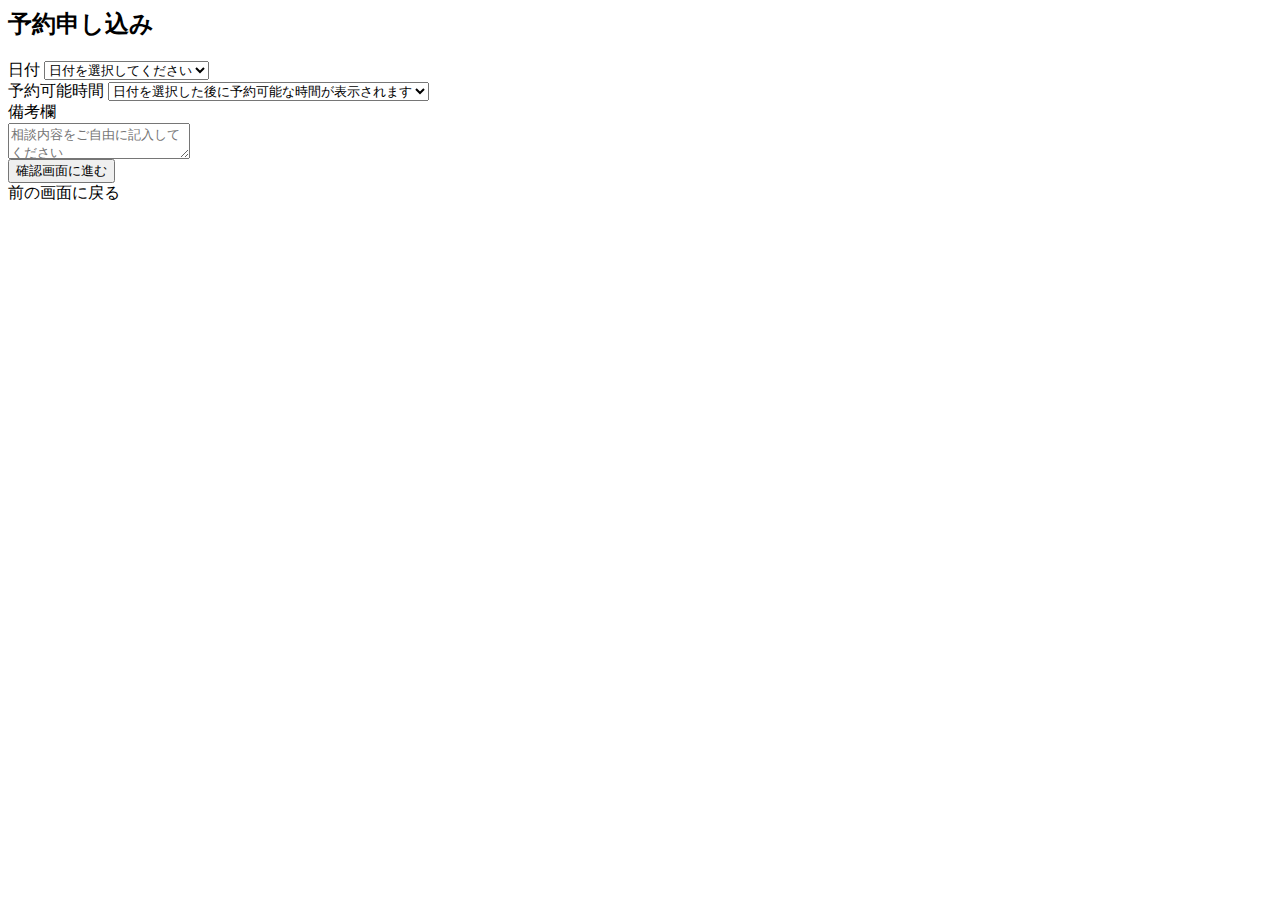
<file: src/main/resources/templates/reserve/reserve.html>
<!DOCTYPE>
<html lang="ja" xmlns:th="http://www.thymeleaf.org"
	xmlns:layout="http://www.ultraq.net.nz/thymeleaf/layout"
	layout:decorate="~{layout/layout}">
<head>
<meta charset="UTF-8" th:remove="tag">
<meta name="viewport" content="width=device-width, initial-scale=1">
<title>予約システム： 予約申し込みページ</title>

<script th:src="@{/js/reservation.js}"></script>
</head>
<body>
	<main layout:fragment="content">
		<div class="w-75 mx-auto">
			<h2 class="text-center my-5">予約申し込み</h2>

			<form th:action="@{/reserve/confirm}" method="post"
				th:object="${reserve}" novalidate>
				<div class="mb-5 w-100 select-wrap mx-auto form-group">
					<label for="${date}" class="mb-3">日付</label> <select
						class="select mx-auto w-100" th:field="*{reserveDate}"
						th:errorclass="is-invalid" onchange="getAvailableTimes()">
						<option value="" id="default">日付を選択してください</option>
						<option th:each="reserveDate : ${#session.getAttribute('dates')}"
							th:text="${#temporals.format(reserveDate, 'yyyy年MM月dd日')} + '（' + ${#temporals.format(reserveDate, 'E')} + '）'"
							th:value="${{reserveDate}}"></option>
					</select>
					<div class="invalid-feedback" th:error="*{reserveDate}"></div>
				</div>

				<div class="mb-5 w-100 select-wrap mx-auto form-group">
					<label for="${time}" class="mb-3">予約可能時間</label> <select
						class="select mx-auto w-100" th:field="*{reserveTime}"
						th:errorclass="is-invalid">
						<option value="">日付を選択した後に予約可能な時間が表示されます</option>
					</select>
					<div class="invalid-feedback" th:error="*{reserveTime}"></div>
				</div>

				<label for="remarks">備考欄</label>
				<div class="form-group w-100 mx-auto my-5 h-50">
					<textarea th:field="*{remarks}" class="w-100 h-100"
						placeholder="相談内容をご自由に記入してください"></textarea>
				</div>

				<div class="text-center">
					<button class="btn btn-primary w-50 mx-auto mb-5" type="submit">確認画面に進む</button>
					<div class="text-center">
						<a th:href="@{/}" class="btn btn-secondary mx-auto mb-5 w-50">前の画面に戻る</a>
					</div>
				</div>
			</form>
		</div>
	</main>

</body>
</html>
</file>
